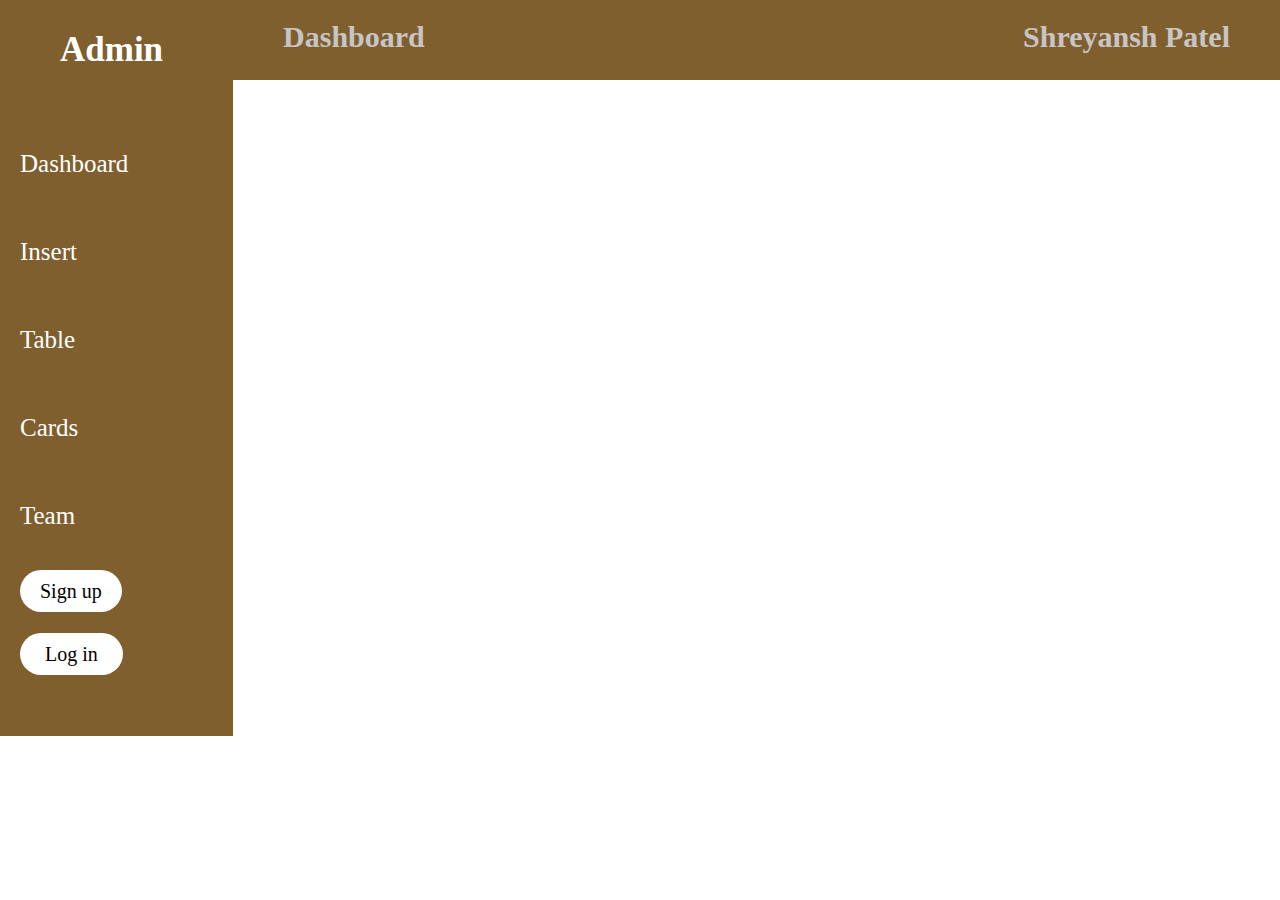
<file: index.html>
<!DOCTYPE html>
<html lang="en">

<head>
    <meta charset="UTF-8">
    <meta name="viewport" content="width=device-width, initial-scale=1.0">
    <title>Document</title>
    <link rel="stylesheet" href="https://cdnjs.cloudflare.com/ajax/libs/font-awesome/6.5.2/css/all.min.css"
        integrity="sha512-SnH5WK+bZxgPHs44uWIX+LLJAJ9/2PkPKZ5QiAj6Ta86w+fsb2TkcmfRyVX3pBnMFcV7oQPJkl9QevSCWr3W6A=="
        crossorigin="anonymous" referrerpolicy="no-referrer" />
        <link rel="stylesheet" href="index.css">
</head>

<body>
    <section id="admin">
        <div id="adminfirstdiv">
            <div id="admintitle"><i class="fa-solid fa-user"></i> Admin</div>
            <div id="dashboardname">
                <a href="index.html"><i class="fa-solid fa-circle-user"></i> Dashboard</a>
            </div>
            <div id="insertname">
                <a href="insert.html"><i class="fa-solid fa-inbox"></i> Insert</a>
            </div>
            <div id="tablename">
                <a href="table.html"><i class="fa-solid fa-regular fa-table"></i> Table</a>
            </div>
            <div id="cardsname">
                <a href="#"><i class="fa-solid fa-id-card"></i></i> Cards</a>
            </div>
            <div id="teamname">
                <a href="#"><i class="fa-solid fa-users"></i> Team</a>
            </div>
            <div id="signup">
                <a href="#">Sign up</a>
            </div>
            <div id="login">
                <a href="#">Log in</a>
            </div>
        </div>
        <div id="adminseconddiv">
            <div id="dashboard">Dashboard</div>
            <div id="name">Shreyansh Patel</div>
        </div>
    </section>
</body>

</html>
</file>
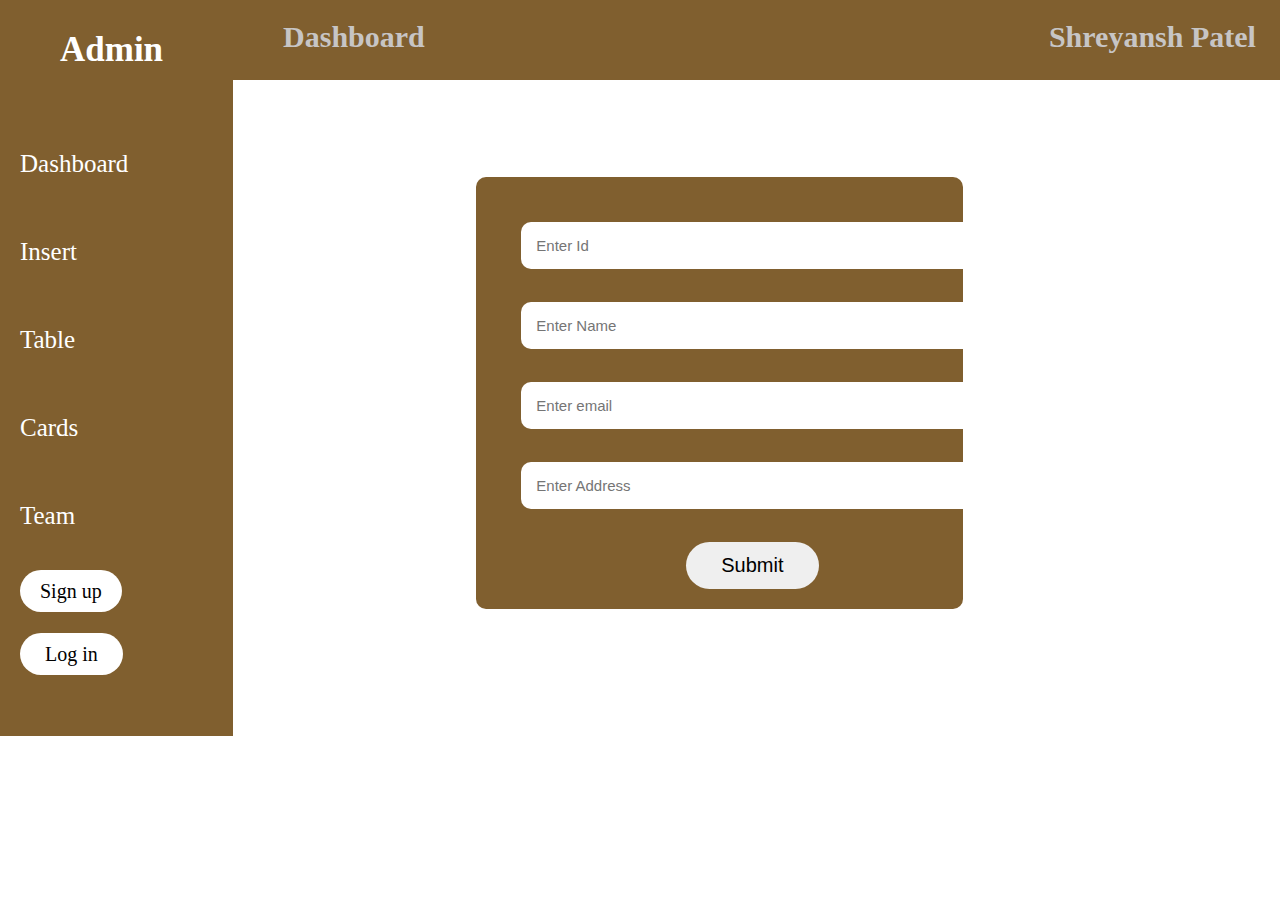
<file: insert.html>
<!DOCTYPE html>
<html lang="en">

<head>
    <meta charset="UTF-8">
    <meta name="viewport" content="width=device-width, initial-scale=1.0">
    <title>Document</title>
    <link rel="stylesheet" href="https://cdnjs.cloudflare.com/ajax/libs/font-awesome/6.5.2/css/all.min.css"
        integrity="sha512-SnH5WK+bZxgPHs44uWIX+LLJAJ9/2PkPKZ5QiAj6Ta86w+fsb2TkcmfRyVX3pBnMFcV7oQPJkl9QevSCWr3W6A=="
        crossorigin="anonymous" referrerpolicy="no-referrer" />
    <link rel="stylesheet" href="insert.css">
</head>

<body>
    <section id="admin">
        <div id="adminfirstdiv">
            <div id="admintitle"><i class="fa-solid fa-user"></i> Admin</div>
            <div id="dashboardname">
                <a href="index.html"><i class="fa-solid fa-circle-user"></i> Dashboard</a>
            </div>
            <div id="insertname">
                <a href="insert.html"><i class="fa-solid fa-inbox"></i> Insert</a>
            </div>
            <div id="tablename">
                <a href="table.html"><i class="fa-solid fa-regular fa-table"></i> Table</a>
            </div>
            <div id="cardsname">
                <a href="#"><i class="fa-solid fa-id-card"></i></i> Cards</a>
            </div>
            <div id="teamname">
                <a href="#"><i class="fa-solid fa-users"></i> Team</a>
            </div>
            <div id="signup">
                <a href="#">Sign up</a>
            </div>
            <div id="login">
                <a href="#">Log in</a>
            </div>
        </div>
        <div style="width: 76%;">
            <div id="adminseconddiv">
                <div id="dashboard">Dashboard</div>
                <div id="name">Shreyansh Patel</div>
            </div>
            <div id="form">
                <form action="">
                    <input type="text" placeholder="Enter Id" id="id"><br><br>
                    <input type="text" placeholder="Enter Name" id="stu_name"><br><br>
                    <input type="email" placeholder="Enter email" id="stu_email"><br><br>
                    <input type="text" placeholder="Enter Address" id="stu_address"><br><br>
                    <input type="submit" onclick="add();">
                </form>
            </div>
        </div>
    </section>
    <script src="table.js"></script>
</body>

</html>
</file>
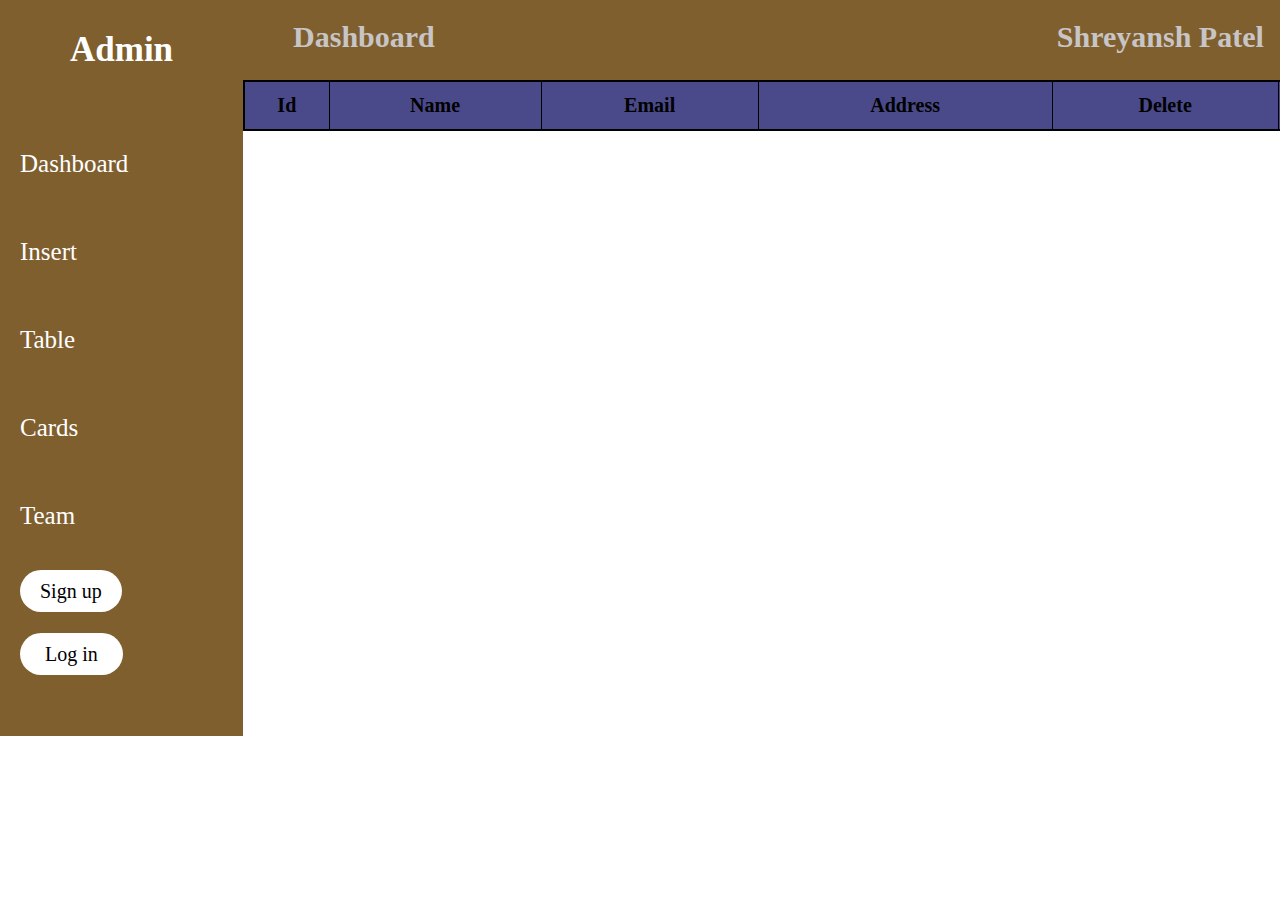
<file: table.html>
<!DOCTYPE html>
<html lang="en">

<head>
    <meta charset="UTF-8">
    <meta name="viewport" content="width=device-width, initial-scale=1.0">
    <title>Document</title>
    <link rel="stylesheet" href="table.css">
    <link rel="stylesheet" href="https://cdnjs.cloudflare.com/ajax/libs/font-awesome/6.5.2/css/all.min.css"
        integrity="sha512-SnH5WK+bZxgPHs44uWIX+LLJAJ9/2PkPKZ5QiAj6Ta86w+fsb2TkcmfRyVX3pBnMFcV7oQPJkl9QevSCWr3W6A=="
        crossorigin="anonymous" referrerpolicy="no-referrer" />
    <link rel="stylesheet" href="table.css">
</head>

<body>
    <section id="admin">
        <div id="adminfirstdiv">
            <div id="admintitle"><i class="fa-solid fa-user"></i> Admin</div>
            <div id="dashboardname">
                <a href="index.html"><i class="fa-solid fa-circle-user"></i> Dashboard</a>
            </div>
            <div id="insertname">
                <a href="insert.html"><i class="fa-solid fa-inbox"></i> Insert</a>
            </div>
            <div id="tablename">
                <a href="table.html"><i class="fa-solid fa-regular fa-table"></i> Table</a>
            </div>
            <div id="cardsname">
                <a href="#"><i class="fa-solid fa-id-card"></i></i> Cards</a>
            </div>
            <div id="teamname">
                <a href="#"><i class="fa-solid fa-users"></i> Team</a>
            </div>
            <div id="signup">
                <a href="#">Sign up</a>
            </div>
            <div id="login">
                <a href="#">Log in</a>
            </div>
        </div>
        <div>
            <div id="adminseconddiv">
                <div id="dashboard">Dashboard</div>
                <div id="name">Shreyansh Patel</div>
            </div>
            <div id="table">
                <table border="">
                    <thead>
                        <th>Id</th>
                        <th>Name</th>
                        <th>Email</th>
                        <th>Address</th>
                        <th>Delete</th>
                        <th>Edit</th>
                    </thead>
                    <tbody id="display_table">

                    </tbody>
                </table>
                <form action="" id="editform">
                    <div ><i onclick="hideform();" id="cross" class="fa-solid fa-xmark"></i></div>
                    <input type="text" placeholder="Enter id" id="eid"><br><br>
                    <input type="text" placeholder="Enter name" id="ename"><br><br>
                    <input type="text" placeholder="Enter email" id="eemail"><br><br>
                    <input type="text" placeholder="Enter address" id="eaddress"><br><br>
                    <input type="submit" onclick="editdata();">
                </form>
            </div>
        </div>
    </section>
    <script src="table.js"></script>
</body>

</html>
</file>
<file: index.css>
html{
    overflow-x: hidden;
}
body{
    margin: 0px;
    padding: 0px;

}
#admin{
    display: flex;
}
#admin #adminfirstdiv{
    background-color: rgb(128, 95, 47);
    padding: 0px 70px 70px 10px;
}

#admin #adminfirstdiv #admintitle{
    color: white;
    font-size: 35px;
    font-weight: bolder;
    margin: 30px 0px 40px 50px;
}
#admin #adminfirstdiv #dashboardname{
    margin: 80px 0px 0px 10px;
}
#admin #adminfirstdiv #dashboardname a{
    color: white;
    font-size: 25px;
    text-decoration: none;
}
#admin #adminfirstdiv #insertname{
    margin: 60px 0px 0px 10px;
}
#admin #adminfirstdiv #insertname a{
    color: white;
    font-size: 25px;
    text-decoration: none;
}
#admin #adminfirstdiv #tablename{
    margin: 60px 0px 0px 10px;
}
#admin #adminfirstdiv #tablename a{
    color: white;
    font-size: 25px;
    text-decoration: none;
}
#admin #adminfirstdiv #cardsname{
    margin: 60px 0px 0px 10px;
}
#admin #adminfirstdiv #cardsname a{
    color: white;
    font-size: 25px;
    text-decoration: none;
}
#admin #adminfirstdiv #teamname{
    margin: 60px 0px 0px 10px;
}
#admin #adminfirstdiv #teamname a{
    color: white;
    font-size: 25px;
    text-decoration: none;
}
#admin #adminfirstdiv #signup{
    margin: 50px 0px 0px 10px;
}
#admin #adminfirstdiv #signup a{
    color: black;
    font-size: 20px;
    text-decoration: none;
    padding: 10px 20px 10px 20px;
    border-radius: 50px;
    background-color: white;
}
#admin #adminfirstdiv #login{
    margin: 40px 0px 0px 10px;
}
#admin #adminfirstdiv #login a{
    color: black;
    font-size: 20px;
    text-decoration: none;
    padding: 10px 25px 10px 25px;
    background-color: white;
    border-radius: 50px;
}
#admin #adminseconddiv{
    display: flex;
    background-color: rgb(128, 95, 47);
    padding: 20px 50px 20px 50px;
    height: 40px;
    width: 100%;
    justify-content: space-between;
}
#admin #adminseconddiv #dashboard{
    color: rgb(199, 197, 197);
    font-size: 30px;
    font-weight: bolder;
}
#admin #adminseconddiv #name{
    color: rgb(199, 197, 197);
    font-size: 30px;
    font-weight: bolder;
}
</file>
<file: insert.css>
html{
    overflow-x: hidden;
}
body{
    margin: 0px;
    padding: 0px;  
}
#admin{
    display: flex;
}
#admin #adminfirstdiv{
    background-color: rgb(128, 95, 47);
    padding: 0px 70px 70px 10px;
}

#admin #adminfirstdiv #admintitle{
    color: white;
    font-size: 35px;
    font-weight: bolder;
    margin: 30px 0px 40px 50px;
}
#admin #adminfirstdiv #dashboardname{
    margin: 80px 0px 0px 10px;
}
#admin #adminfirstdiv #dashboardname a{
    color: white;
    font-size: 25px;
    text-decoration: none;
}
#admin #adminfirstdiv #insertname{
    margin: 60px 0px 0px 10px;
}
#admin #adminfirstdiv #insertname a{
    color: white;
    font-size: 25px;
    text-decoration: none;
}
#admin #adminfirstdiv #tablename{
    margin: 60px 0px 0px 10px;
}
#admin #adminfirstdiv #tablename a{
    color: white;
    font-size: 25px;
    text-decoration: none;
}
#admin #adminfirstdiv #cardsname{
    margin: 60px 0px 0px 10px;
}
#admin #adminfirstdiv #cardsname a{
    color: white;
    font-size: 25px;
    text-decoration: none;
}
#admin #adminfirstdiv #teamname{
    margin: 60px 0px 0px 10px;
}
#admin #adminfirstdiv #teamname a{
    color: white;
    font-size: 25px;
    text-decoration: none;
}
#admin #adminfirstdiv #signup{
    margin: 50px 0px 0px 10px;
}
#admin #adminfirstdiv #signup a{
    color: black;
    font-size: 20px;
    text-decoration: none;
    padding: 10px 20px 10px 20px;
    border-radius: 50px;
    background-color: white;
}
#admin #adminfirstdiv #login{
    margin: 40px 0px 0px 10px;
}
#admin #adminfirstdiv #login a{
    color: black;
    font-size: 20px;
    text-decoration: none;
    padding: 10px 25px 10px 25px;
    background-color: white;
    border-radius: 50px;
}
#admin #adminseconddiv{
    display: flex;
    background-color: rgb(128, 95, 47);
    padding: 20px 50px 20px 50px;
    height: 40px;
    width: 100%;
    justify-content: space-between;
}
#admin #adminseconddiv #dashboard{
    color: rgb(199, 197, 197);
    font-size: 30px;
    font-weight: bolder;
}
#admin #adminseconddiv #name{
    color: rgb(199, 197, 197);
    font-size: 30px;
    font-weight: bolder;
}

#admin #form{
    margin: 10% 25% 0 25%;
}
#admin #form form{
    background-color: rgb(128, 95, 47);
    padding: 30px 30px 20px 30px;
    border-radius: 10px;

}
input::placeholder{
    font-size: 15px;
}
#admin #form input[type="number"],input[type="text"],input[type="email"]{
    width: 450px;
    padding: 15px 0px 15px 15px;
    margin: 15px 0px 0px 15px;
    font-size: 15px;
    border-radius: 10px;
    border: none;
    outline: none;
}

#admin #form input[type="submit"]{
    font-size: 20px;
    margin: 15px 0px 0px 180px;
    padding: 12px 35px 12px 35px;
    border-radius: 30px;
    border: none;
    outline: none;
}
</file>
<file: table.css>
html{
    overflow-x: hidden;
}
body{
    margin: 0px;
    padding: 0px;
}
#admin{
    display: flex;
}
#admin #adminfirstdiv{
    background-color:rgb(128, 95, 47);
    padding: 0px 70px 70px 10px;
}

#admin #adminfirstdiv #admintitle{
    color: white;
    font-size: 35px;
    font-weight: bolder;
    margin: 30px 0px 40px 60px;
}
#admin #adminfirstdiv #dashboardname{
    margin: 80px 0px 0px 10px;
}
#admin #adminfirstdiv #dashboardname a{
    color: white;
    font-size: 25px;
    text-decoration: none;
}
#admin #adminfirstdiv #insertname{
    margin: 60px 0px 0px 10px;
}
#admin #adminfirstdiv #insertname a{
    color: white;
    font-size: 25px;
    text-decoration: none;
}
#admin #adminfirstdiv #tablename{
    margin: 60px 0px 0px 10px;
}
#admin #adminfirstdiv #tablename a{
    color: white;
    font-size: 25px;
    text-decoration: none;
}
#admin #adminfirstdiv #cardsname{
    margin: 60px 0px 0px 10px;
}
#admin #adminfirstdiv #cardsname a{
    color: white;
    font-size: 25px;
    text-decoration: none;
}
#admin #adminfirstdiv #teamname{
    margin: 60px 0px 0px 10px;
}
#admin #adminfirstdiv #teamname a{
    color: white;
    font-size: 25px;
    text-decoration: none;
}
#admin #adminfirstdiv #signup{
    margin: 50px 0px 0px 10px;
}
#admin #adminfirstdiv #signup a{
    color: black;
    font-size: 20px;
    text-decoration: none;
    padding: 10px 20px 10px 20px;
    border-radius: 50px;
    background-color: white;
}
#admin #adminfirstdiv #login{
    margin: 40px 0px 0px 10px;
}
#admin #adminfirstdiv #login a{
    color: black;
    font-size: 20px;
    text-decoration: none;
    padding: 10px 25px 10px 25px;
    background-color: white;
    border-radius: 50px;
}
#admin #adminseconddiv{
    display: flex;
    background-color: rgb(128, 95, 47);
    padding: 20px 50px 20px 50px;
    height: 40px;
}
#admin #adminseconddiv #dashboard{
    color: rgb(199, 197, 197);
    font-size: 30px;
    font-weight: bolder;
}
#admin #adminseconddiv #name{
    color: rgb(199, 197, 197);
    font-size: 30px;
    font-weight: bolder;
    margin: 0px 0px 0px 622px;
}
#admin #table table{
    width: 1195px;
    border:2px solid black;
    border-collapse:collapse ;
}
#admin #table table th{
    font-size: 20px;
    padding: 12px 0px;
    background-color: rgb(74, 74, 138);
}
#admin #table table td{
    font-size: 17px;
    padding: 8px 0px;
    text-align: center;
}
#admin #table table td:nth-child(odd){
    background-color: rgb(177, 242, 242);
}
#admin #table table td:nth-child(even){
    background-color:rgb(97, 154, 135);
}
#editform {
    display: none;
    position: absolute;
    top: 300px;
    right: 500px;
    background-color: rgb(128, 95, 47);
    padding: 10px 30px 40px 30px;
    border-radius: 15px;

}
#editform #cross{
    padding: 5px 0px 10px 0px;
    margin-left: 240px;
    font-size: 25px;
    color: black;
    cursor: pointer;
}
#editform #cross:hover{
    color: white;
}

#editform input[type="text"]{
    width: 230px;
    padding: 10px;
    margin-top: 12px;
    border: none;
    outline: none;
    border-radius: 15px;
}

#editform input[type="submit"]{
    padding: 10px 20px;
    margin: 12px 0px 0px 80px;
    border: none;
    border-radius: 50px;
    cursor: pointer;
}
</file>
